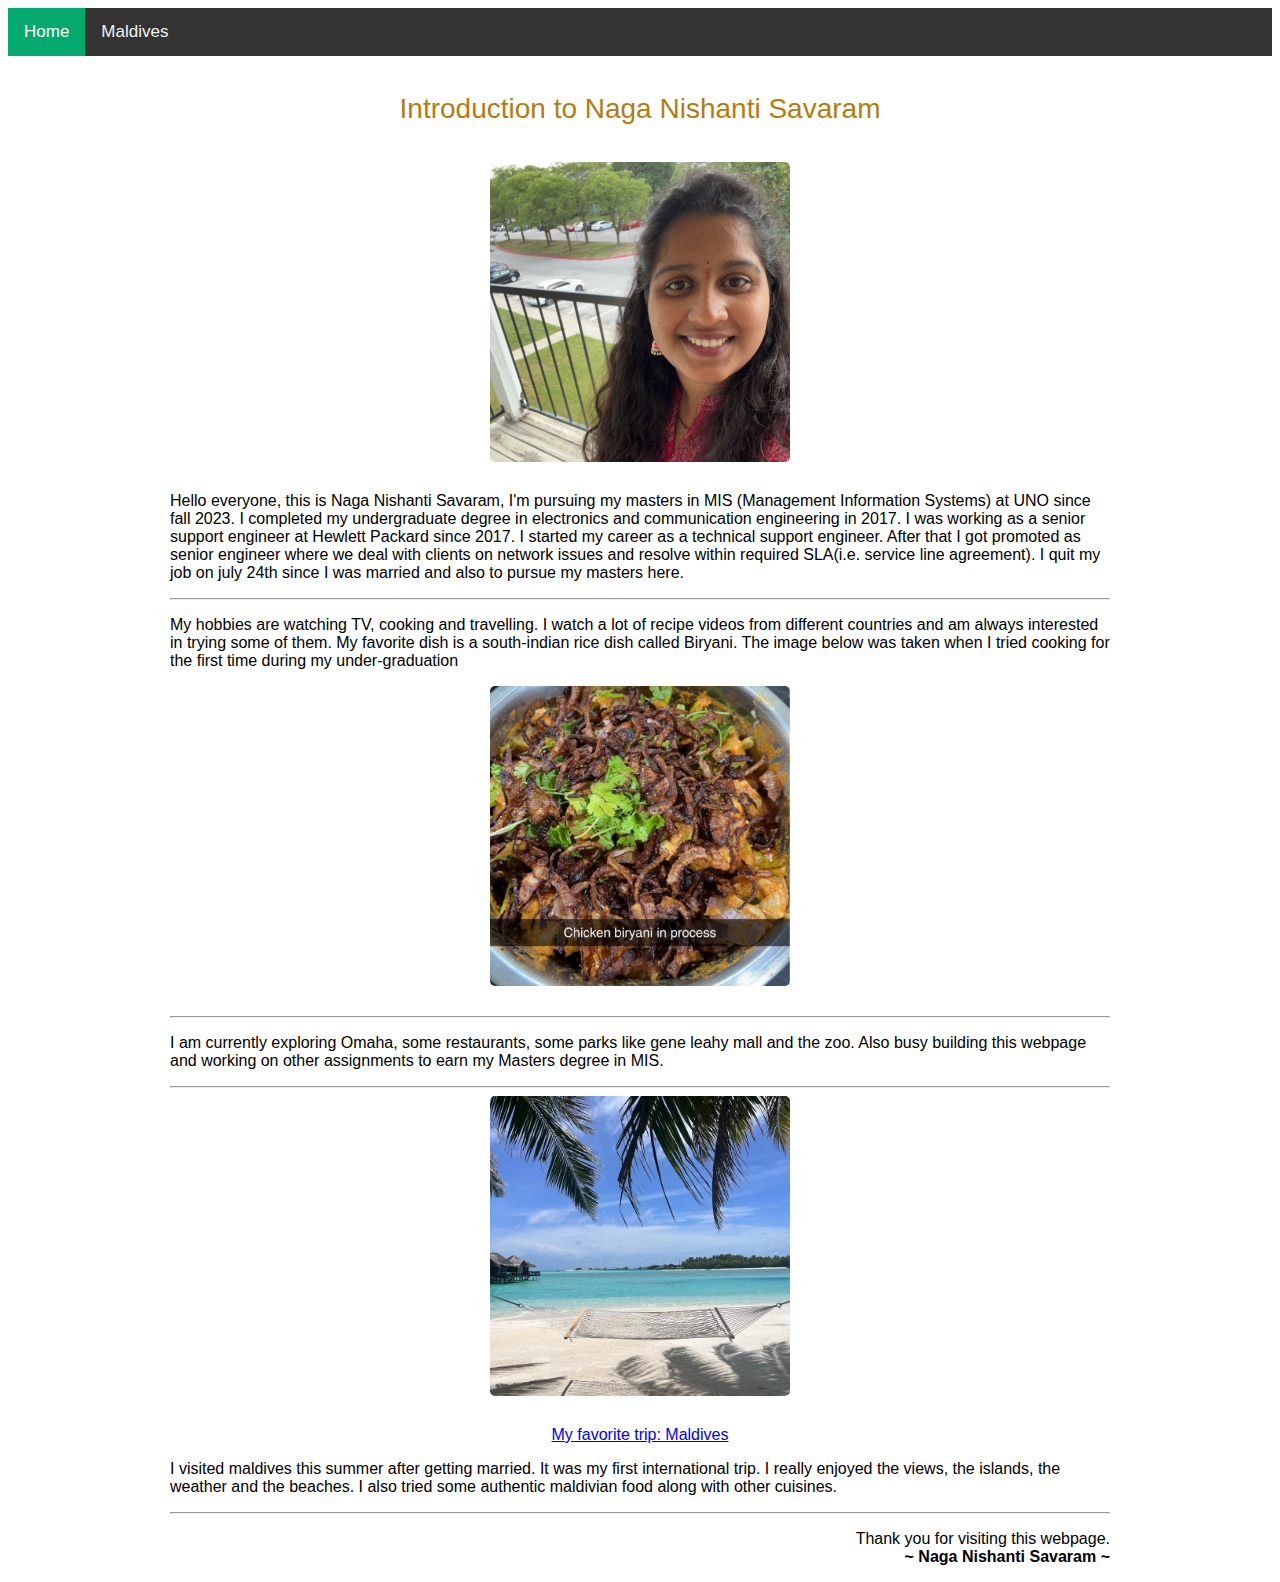
<file: index.html>
<!DOCTYPE html>
<html lang="en">
<link
        href="https://cdn.jsdelivr.net/npm/bootstrap@5.1.3/dist/css/bootstrap.min.css" rel="stylesheet"
        integrity="sha384-1BmE4kWBq78iYhFldvKuhfTAU6auU8tT94WrHftjDbrCEXSU1oBoqyl2QvZ6jIW3" crossorigin="anonymous"
>
<link href="css/main.css" rel="stylesheet" type="text/css" media="screen,projection" >
<head>
    <meta charset="UTF-8">

    <title>Naga Nishanti Savaram</title>
    <meta name="viewport" content="width=device-width, initial-scale=1.0">

</head>
<body>
<div class="navigation">
  <a class="active" href="index.html">Home</a>
  <a href="maldives.html">Maldives</a>
</div>
<br>
<br>

<h1>Introduction to Naga Nishanti Savaram</h1>


<br>
<br>
<div class="intro-wrapper">
    <img class="images" src="img/profile_photo.jpg">
    <p>
        Hello everyone, this is Naga Nishanti Savaram, I'm pursuing my masters in MIS (Management Information Systems) at UNO since fall 2023.
        I completed my undergraduate degree in electronics and communication engineering in 2017.
        I was working as a senior support engineer at Hewlett Packard since 2017.
        I started my career as a technical support engineer. After that I got promoted as senior engineer
        where we deal with clients on network issues and resolve within required SLA(i.e. service line agreement).
        I quit my job on july 24th since I was married and also to pursue my masters here.
    </p>
    <hr>
    <p>
        My hobbies are watching TV, cooking and travelling. I watch a lot of recipe videos from
        different countries and am always interested in trying some of them. My favorite dish is a south-indian rice dish called Biryani.
        The image below was taken when I tried cooking for the first time during my under-graduation
    </p>
    <img class="images" src="img/biryani.jpg">
    <hr>
    <p>
        I am currently exploring Omaha, some restaurants, some parks like gene leahy mall and the zoo.
        Also busy building this webpage and working on other assignments to earn my Masters degree in MIS.
    </p>
    <hr>
    <img class="images" src="img/maldives.jpeg">
    <p class="page-linker">
        <a href="maldives.html">My favorite trip: Maldives</a>
    </p>

    <p>
        I visited maldives this summer after getting married. It was my first international trip.
        I really enjoyed the views, the islands, the weather and the beaches.
        I also tried some authentic maldivian food along with other cuisines.
    </p>
    <hr>
    <p class="signature">
        Thank you for visiting this webpage.
        <br>
        <strong>~ Naga Nishanti Savaram ~</strong>
    </p>
</div>

</body>
</html>
</file>
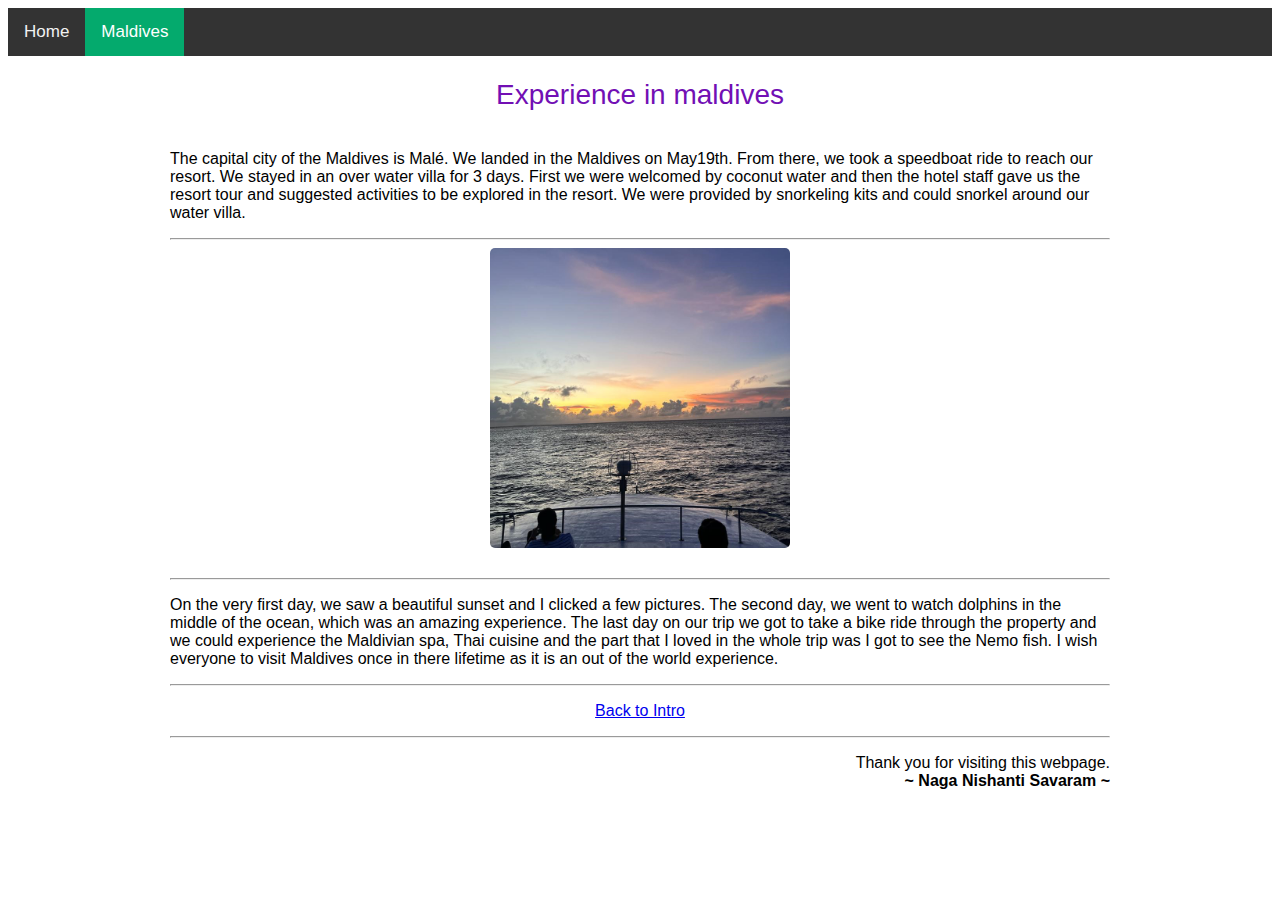
<file: maldives.html>
<!DOCTYPE html>
<html lang="en">
<link
        href="https://cdn.jsdelivr.net/npm/bootstrap@5.1.3/dist/css/bootstrap.min.css" rel="stylesheet"
        integrity="sha384-1BmE4kWBq78iYhFldvKuhfTAU6auU8tT94WrHftjDbrCEXSU1oBoqyl2QvZ6jIW3" crossorigin="anonymous"
>
<link href="css/main.css" rel="stylesheet" type="text/css" media="screen,projection" >
<head>
    <meta charset="UTF-8">
    <title>Trip to gods own country</title>
    <meta name="viewport" content="width=device-width, initial-scale=1.0">
</head>
<body>
<div class="navigation">
  <a href="index.html">Home</a>
  <a class="active" href="maldives.html">Maldives</a>
</div>

<br>
<h2> Experience in maldives</h2>

<br>
<div class="intro-wrapper">

    <p>
        The capital city of the Maldives is Malé.
        We landed in the Maldives on May19th. From there, we took a speedboat ride to reach our resort.
        We stayed in an over water villa for 3 days.
        First we were welcomed by coconut water and then the hotel staff gave us the resort tour and suggested activities to be explored in the resort.
        We were provided by snorkeling kits and could snorkel around our water villa.
    </p>
    <hr>
    <img class="images" src="img/sunset.jpeg">
    <hr>

    <p>
        On the very first day, we saw a beautiful sunset and I clicked a few pictures.
        The second day, we went to watch dolphins in the middle of the ocean, which was an amazing experience.
        The last day on our trip we got to take a bike ride through the property and we could experience the Maldivian spa, Thai cuisine
        and the part that I loved in the whole trip was I got to see the Nemo fish.
        I wish everyone to visit Maldives once in there lifetime as it is an out of the world experience.
    </p>
    <hr>
    <p class="page-linker">
        <a href="index.html">Back to Intro</a>
    </p>
    <hr>

    <p class="signature">
        Thank you for visiting this webpage.
        <br>
        <strong>~ Naga Nishanti Savaram ~</strong>
    </p>
</div>

</body>
</html>
</file>
<file: css/main.css>
/* Add a black background color to the top navigation */
.navigation {
  background-color: #333;
  overflow: hidden;
}

/* Style the links inside the navigation bar */
.navigation a {
  float: left;
  color: #f2f2f2;
  text-align: center;
  padding: 14px 16px;
  text-decoration: none;
  font-size: 17px;
}

/* Change the color of links on hover */
.navigation a:hover {
  background-color: #ddd;
  color: black;
}

/* Add a color to the active/current link */
.navigation a.active {
  background-color: #04AA6D;
  color: white;
}

body {
   font-family: 'Open Sans', sans-serif;
}

h1 {
    font-family: 'Changa One', sans-serif;
    margin: 10px 0;
    font-size: 1.75em;
    font-weight: normal;
    line-height: 0.5;
    text-align: center;

    color: #b47c0f;
}

.intro-wrapper {
    max-width: 940px;
    margin: 0 auto;
    padding: 0 5%;

}

.images {
    display: block;
    max-width: 300px;
    margin: 0 auto 30px;
    border-radius: 5px;
}

.signature {
    text-align: right;
}

.page-linker {
    text-align: center;

}
h2{
    font-family: 'Changa One', sans-serif;
    font-size: 1.75em;
    font-weight: normal;
    line-height: 1.5;
    text-align: center;
    max-width: 940px;
    margin: 0 auto;
    padding: 0 5%;
    color: #720fb4;
}

@media screen and (max-width: 500px) {
  h1 {
    font-family: 'Changa One', sans-serif;
    margin: 10px 0;
    font-size: 1.5em;
    font-weight: normal;
    line-height: 1;
    text-align: center;

    color: #b47c0f;
  }

  h2 {
    font-family: 'Changa One', sans-serif;
    font-size: 1.5em;
    font-weight: normal;
    line-height: 1;
    text-align: center;
    max-width: 940px;
    margin: 0 auto;
    padding: 0 5%;

    color: #720fb4;
  }
}
</file>
